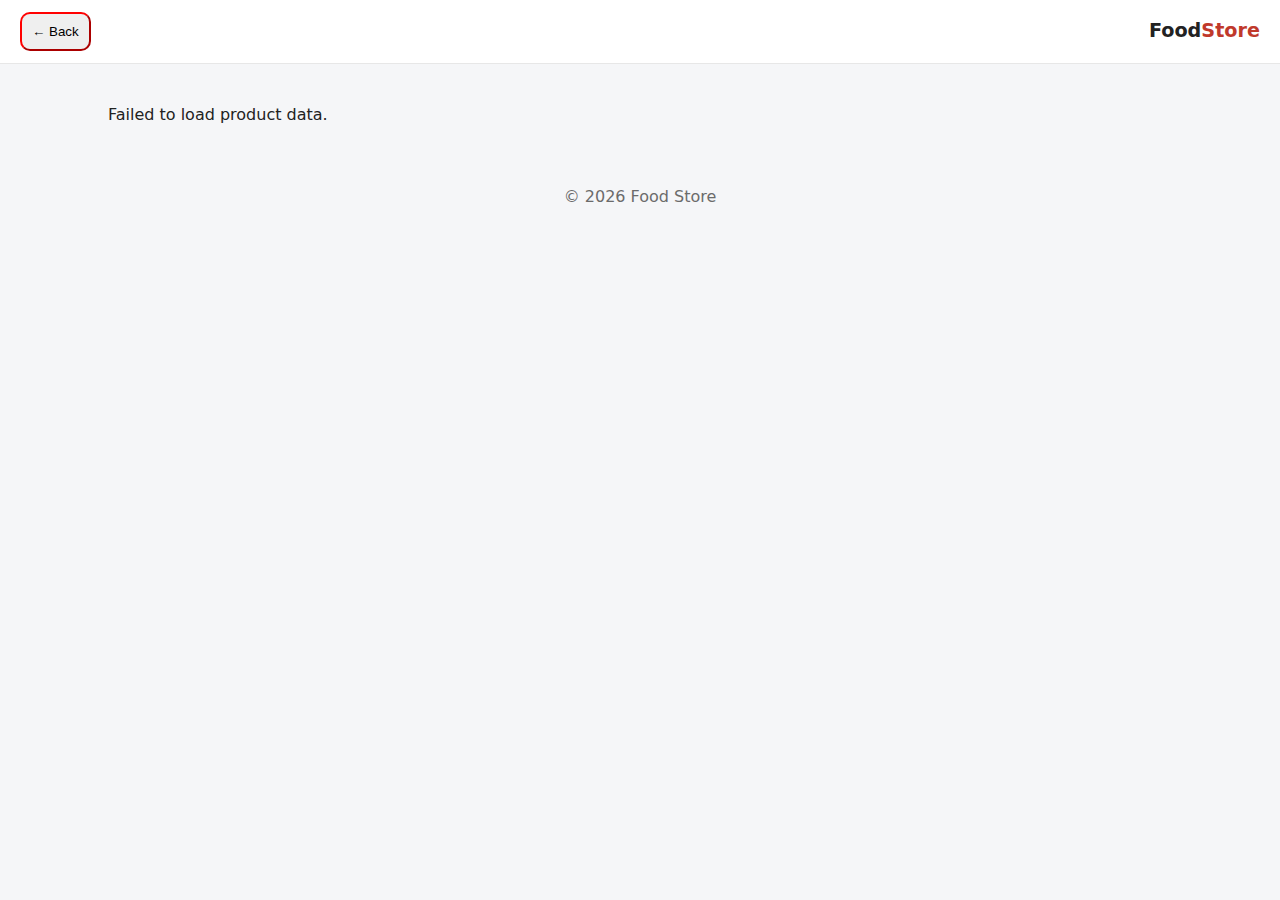
<file: product.html>
<!doctype html>
<html lang="en">
<head>
  <meta charset="utf-8" />
  <meta name="viewport" content="width=device-width,initial-scale=1" />
  <title>Product — Food Store</title>
  <link rel="stylesheet" href="styles.css" />
</head>
<body>
  <header class="topbar">
    <a href="index.html" class="back"><button style="border-color: red; padding: 10px; border-radius: 10px;">← Back</button></a>
    <div class="brand">Food<span>Store</span></div>
  </header>

  <main class="container detail">
    <div id="productDetail"></div>
  </main>

  <footer class="footer">&copy; <span id="year2"></span> Food Store</footer>
  <script src="product.js" defer></script>
</body>
</html>
</file>
<file: styles.css>
:root{--accent:#c0392b;--muted:#6b6b6b;--card-bg:#fff}
*{box-sizing:border-box}
body{font-family:Inter,system-ui,Segoe UI,Roboto,Arial;line-height:1.4;margin:0;background:#f5f6f8;color:#222}
.topbar{display:flex;justify-content:space-between;align-items:center;padding:12px 20px;background:#fff;border-bottom:1px solid #e7e7e7;position:sticky;top:0;z-index:10}
.brand{font-weight:700;font-size:1.2rem}
.brand span{color:var(--accent)}
.top-actions{display:flex;gap:10px;align-items:center}
.top-actions input[type=search]{padding:8px 12px;border:1px solid #ddd;border-radius:8px;width:240px}
.icon-btn{display:inline-flex;align-items:center;justify-content:center;padding:8px 10px;border-radius:8px;background:#f0f0f0;text-decoration:none;color:#222;border:1px solid #e3e3e3}
.discount-bar{background:#fff;padding:8px 18px;border-bottom:1px dashed #eee}
.discount-bar #discountText{white-space:nowrap;overflow:hidden}
.container{max-width:1100px;margin:24px auto;padding:0 18px}
.grid{display:grid;grid-template-columns:repeat(auto-fill,minmax(220px,1fr));gap:22px}
.card{background:var(--card-bg);padding:12px;border-radius:12px;box-shadow:0 6px 18px rgba(12,12,12,0.06);display:flex;flex-direction:column;gap:10px}
.card img{width:100%;height:160px;object-fit:cover;border-radius:8px}
.card .name{font-weight:600}
.card .price{font-weight:700;color:var(--accent)}
.card .actions{margin-top:auto;display:flex;justify-content:space-between;align-items:center}
.button{padding:8px 10px;border-radius:8px;text-decoration:none;background:var(--accent);color:#fff}
.footer{text-align:center;padding:20px 0;color:var(--muted)}
.detail{display:grid;grid-template-columns:1fr 1fr;gap:24px}
.detail img{width:100%;height:420px;object-fit:cover;border-radius:12px}
@media (max-width:800px){.detail{grid-template-columns:1fr}.top-actions input[type=search]{width:140px}}

/* subtle ticker animation */
@keyframes scrollText{0%{transform:translateX(100%)}100%{transform:translateX(-100%)}}
#discountText{display:inline-block;padding-left:100%;animation:scrollText linear infinite 18s}
</file>
